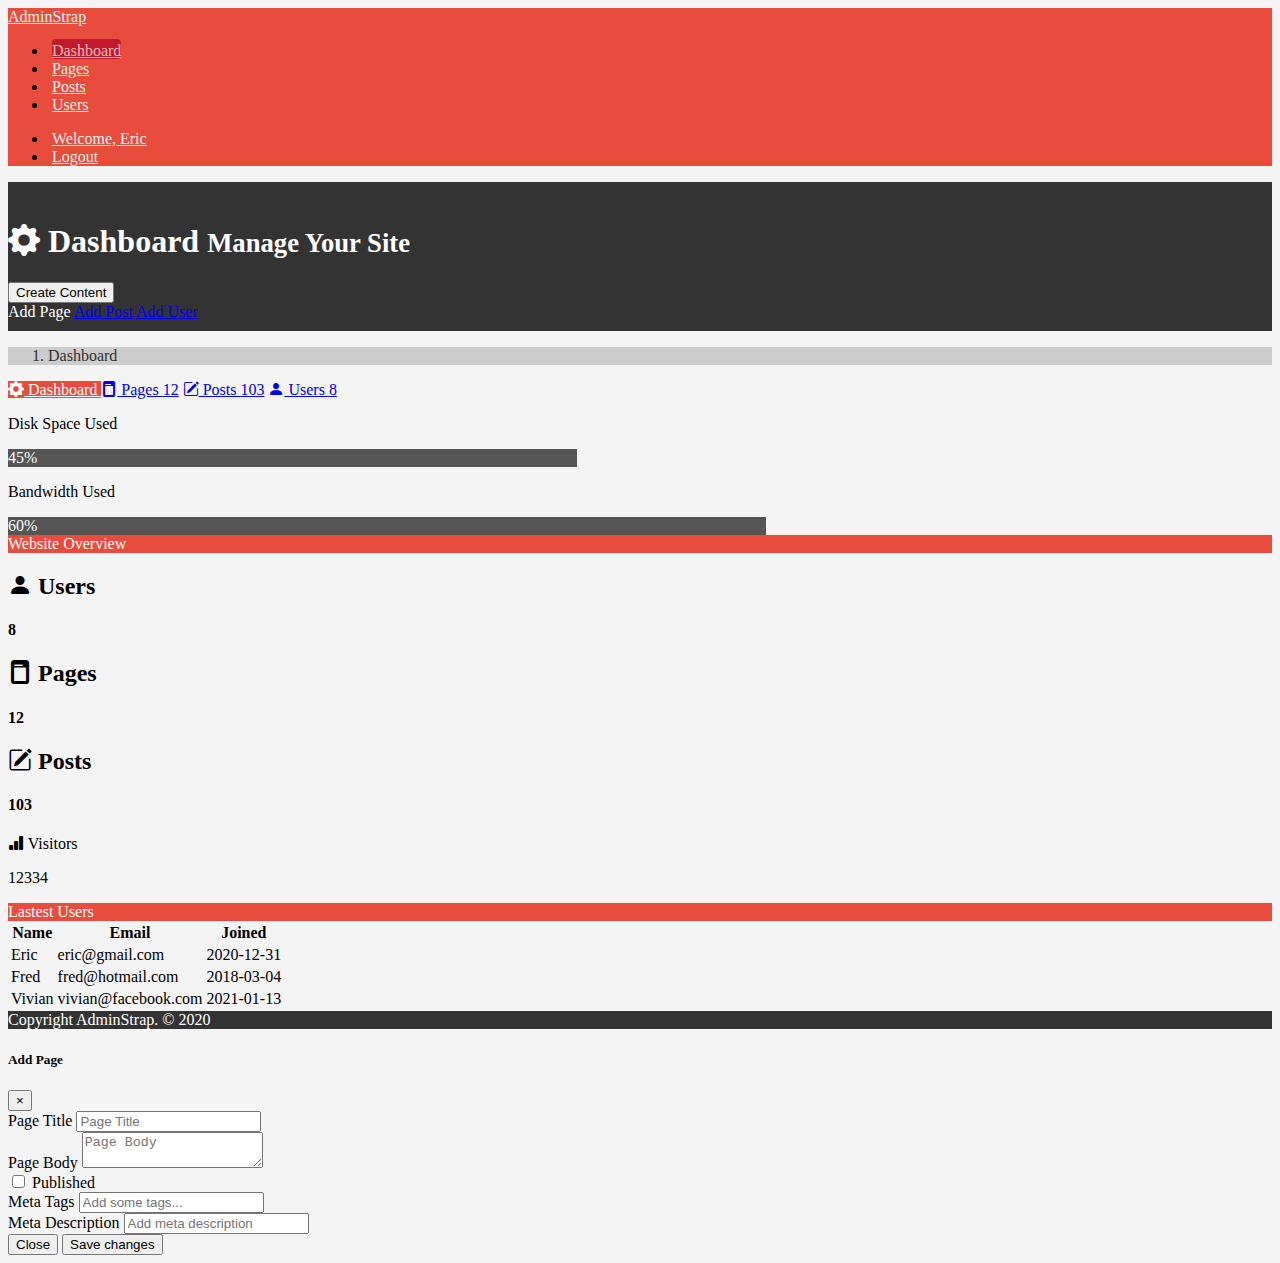
<file: index.html>
<!DOCTYPE html>
<html lang="en">

<head>
  <meta charset="UTF-8">
  <meta name="viewport" content="width=device-width, initial-scale=1.0">
  <link rel="stylesheet" href="https://cdn.jsdelivr.net/npm/bootstrap@4.5.3/dist/css/bootstrap.min.css"
    integrity="sha384-TX8t27EcRE3e/ihU7zmQxVncDAy5uIKz4rEkgIXeMed4M0jlfIDPvg6uqKI2xXr2" crossorigin="anonymous">
  <link rel="stylesheet" href="https://cdn.jsdelivr.net/npm/bootstrap-icons@1.3.0/font/bootstrap-icons.css">
  <link rel="stylesheet" href="css/style.css">
  <script src="https://cdn.ckeditor.com/4.15.1/standard/ckeditor.js"></script>
  <title>Admin | Dashboard</title>
</head>

<body>
  <nav class="navbar navbar-expand navbar-default">
    <a class="navbar-brand" href="#">AdminStrap</a>

    <ul class="navbar-nav mr-auto">
      <li class="nav-item active">
        <a class="nav-link" href="index.html">Dashboard</a>
      </li>
      <li class="nav-item">
        <a class="nav-link" href="pages.html">Pages</a>
      </li>
      <li class="nav-item">
        <a class="nav-link" href="posts.html">Posts</a>
      </li>
      <li class="nav-item">
        <a class="nav-link" href="users.html">Users</a>
      </li>
    </ul>

    <ul class="navbar-nav">
      <li class="nav-item">
        <a class="nav-link" href="#">Welcome, Eric</a>
      </li>
      <li class="nav-item">
        <a class="nav-link" href="login.html">Logout</a>
      </li>
    </ul>
  </nav>

  <header id="header">
    <div class="container">
      <div class="row">
        <div class="col-md-10">
          <h1><i class="bi bi-gear-fill"></i> Dashboard <small class="text-muted">Manage Your Site</small></h1>
        </div>
        <div class="col-md-2">
          <div class="dropdown">
            <button class="btn btn-secondary dropdown-toggle" type="button" id="dropdownMenuButton"
              data-toggle="dropdown">
              Create Content
            </button>
            <div class="dropdown-menu">
              <a class="dropdown-item" type="button" data-toggle="modal" data-target="#addPage">Add Page</a>
              <a class="dropdown-item" href="#">Add Post</a>
              <a class="dropdown-item" href="#">Add User</a>
            </div>
          </div>
        </div>
      </div>
    </div>
  </header>

  <section id="breadcrumb">
    <div class="container">
      <ol class="breadcrumb">
        <li class="breadcrumb-item active">Dashboard</li>
      </ol>
    </div>
  </section>

  <section id="main">
    <div class="container">
      <div class="row">
        <div class="col-md-3">
          <div class="list-group">
            <a href="index.html" class="list-group-item list-group-item-action active main-color-bg">
              <i class="bi bi-gear-fill"></i> Dashboard
            </a>
            <a href="pages.html" class="list-group-item list-group-item-action"><i class="bi bi-file-post-fill"></i>
              Pages <span class="badge badge-pill badge-secondary">12</span></a>
            <a href="posts.html" class="list-group-item list-group-item-action"><i class="bi bi-pencil-square"></i>
              Posts <span class="badge badge-pill badge-secondary">103</span></a>
            <a href="users.html" class="list-group-item list-group-item-action"><i class="bi bi-person-fill"></i>
              Users <span class="badge badge-pill badge-secondary">8</span></a>
          </div>
          <div class="card mt-3">
            <div class="card-body">
              <p class="h5">Disk Space Used</p>
              <div class="progress">
                <div class="progress-bar" role="progressbar" style="width: 45%;">45%</div>
              </div>
              <p class="h5 mt-3">Bandwidth Used</p>
              <div class="progress">
                <div class="progress-bar" role="progressbar" style="width: 60%;">60%</div>
              </div>
            </div>
          </div>
        </div>
        <div class="col-md-9">
          <div class="card">
            <div class="card-header main-color-bg">Website Overview</div>
            <div class="card-body">
              <div class="container">
                <div class="row">
                  <div class="col-md-3">
                    <div class="card">
                      <div class="card-body text-center">
                        <h2 class="h4"><i class="bi bi-person-fill"></i> <span class="align-middle">Users</span>
                        </h2>
                        <h4 class="h5">8</h4>
                      </div>
                    </div>
                  </div>
                  <div class="col-md-3">
                    <div class="card">
                      <div class="card-body text-center">
                        <h2 class="h4 "><i class="bi bi-file-post-fill"></i> <span class="align-middle">Pages</span>
                        </h2>
                        <h4 class="h5">12</h4>
                      </div>
                    </div>
                  </div>
                  <div class="col-md-3">
                    <div class="card">
                      <div class="card-body text-center">
                        <h2 class="h4"><i class="bi bi-pencil-square"></i> <span class="align-middle">Posts</span>
                        </h2>
                        <h4 class="h5 ">103</h4>
                      </div>
                    </div>
                  </div>
                  <div class="col-md-3">
                    <div class="card">
                      <div class="card-body text-center">
                        <p class="h4"><i class="bi bi-bar-chart-fill"></i> <span class="align-middle">Visitors</span>
                        </p>
                        <p class="h5 ">12334</p>
                      </div>
                    </div>
                  </div>
                </div>
              </div>
            </div>
          </div>
          <div class="card mt-3">
            <div class="card-header main-color-bg">
              Lastest Users
            </div>
            <div class="card-body">
              <table class="table table-striped table-hover">
                <tr>
                  <th>Name</th>
                  <th>Email</th>
                  <th>Joined</th>
                </tr>
                <tr>
                  <td>Eric</td>
                  <td>eric@gmail.com</td>
                  <td>2020-12-31</td>
                </tr>
                <tr>
                  <td>Fred</td>
                  <td>fred@hotmail.com</td>
                  <td>2018-03-04</td>
                </tr>
                <tr>
                  <td>Vivian</td>
                  <td>vivian@facebook.com</td>
                  <td>2021-01-13</td>
                </tr>
              </table>
            </div>
          </div>
        </div>
      </div>
    </div>
  </section>

  <footer id="footer" class="d-flex justify-content-center py-3 mt-3">
    <div>Copyright AdminStrap. &copy; 2020</div>
  </footer>
  <!-- Modals -->
  <!-- Add page -->
  <div class="modal" id="addPage" tabindex="-1">
    <div class="modal-dialog">
      <div class="modal-content">
        <form>
          <div class="modal-header">
            <h5 class="modal-title">Add Page</h5>
            <button type="button" class="close" data-dismiss="modal" aria-label="Close">
              <span aria-hidden="true">&times;</span>
            </button>
          </div>
          <div class="modal-body">
            <div class="form-group">
              <label>Page Title</label>
              <input type="text" class="form-control" placeholder="Page Title">
            </div>
            <div class="form-group">
              <label>Page Body</label>
              <textarea name="editor1" class="form-control" placeholder="Page Body"></textarea>
            </div>
            <div class="form-group">
              <label>
                <input type="checkbox"> Published
              </label>
            </div>
            <div class="form-group">
              <label>Meta Tags</label>
              <input type="text" class="form-control" placeholder="Add some tags...">
            </div>
            <div class="form-group">
              <label>Meta Description</label>
              <input type="text" class="form-control" placeholder="Add meta description">
            </div>
          </div>
          <div class="modal-footer">
            <button type="button" class="btn btn-secondary" data-dismiss="modal">Close</button>
            <button type="button" class="btn btn-primary">Save changes</button>
          </div>
        </form>
      </div>
    </div>
  </div>

  <script src="https://code.jquery.com/jquery-3.5.1.slim.min.js"
    integrity="sha384-DfXdz2htPH0lsSSs5nCTpuj/zy4C+OGpamoFVy38MVBnE+IbbVYUew+OrCXaRkfj"
    crossorigin="anonymous"></script>
  <script src="https://cdn.jsdelivr.net/npm/bootstrap@4.5.3/dist/js/bootstrap.bundle.min.js"
    integrity="sha384-ho+j7jyWK8fNQe+A12Hb8AhRq26LrZ/JpcUGGOn+Y7RsweNrtN/tE3MoK7ZeZDyx"
    crossorigin="anonymous"></script>
  <script src="js/script.js"></script>
</body>

</html>
</file>
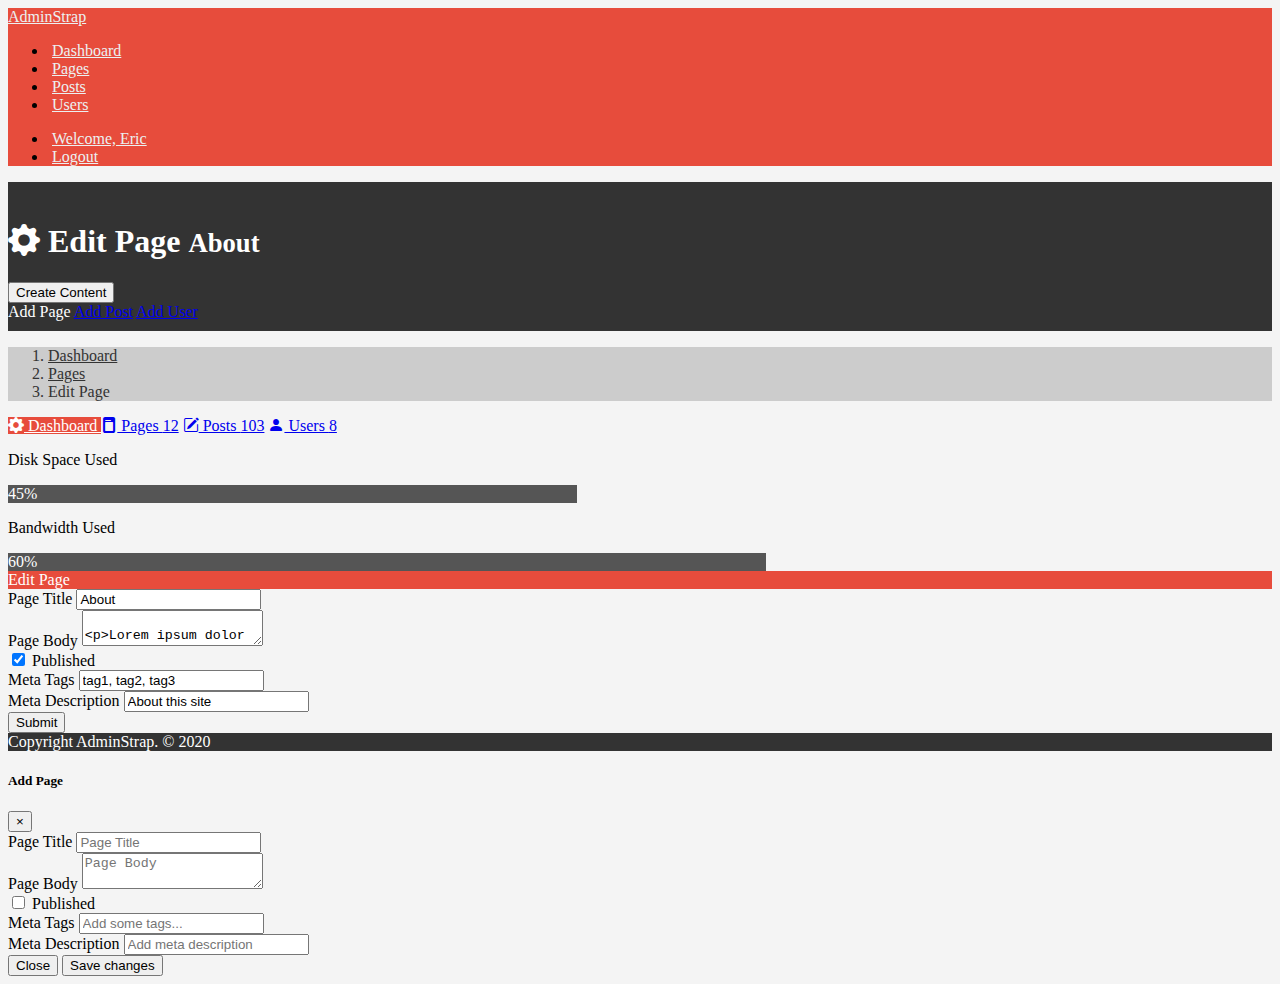
<file: edit.html>
<!DOCTYPE html>
<html lang="en">

<head>
  <meta charset="UTF-8">
  <meta name="viewport" content="width=device-width, initial-scale=1.0">
  <link rel="stylesheet" href="https://cdn.jsdelivr.net/npm/bootstrap@4.5.3/dist/css/bootstrap.min.css"
    integrity="sha384-TX8t27EcRE3e/ihU7zmQxVncDAy5uIKz4rEkgIXeMed4M0jlfIDPvg6uqKI2xXr2" crossorigin="anonymous">
  <link rel="stylesheet" href="https://cdn.jsdelivr.net/npm/bootstrap-icons@1.3.0/font/bootstrap-icons.css">
  <link rel="stylesheet" href="css/style.css">
  <script src="https://cdn.ckeditor.com/4.15.1/standard/ckeditor.js"></script>
  <title>Admin | Edit Page</title>
</head>

<body>
  <nav class="navbar navbar-expand navbar-default">
    <a class="navbar-brand" href="#">AdminStrap</a>

    <ul class="navbar-nav mr-auto">
      <li class="nav-item">
        <a class="nav-link" href="index.html">Dashboard</a>
      </li>
      <li class="nav-item">
        <a class="nav-link" href="pages.html">Pages</a>
      </li>
      <li class="nav-item">
        <a class="nav-link" href="posts.html">Posts</a>
      </li>
      <li class="nav-item">
        <a class="nav-link" href="users.html">Users</a>
      </li>
    </ul>

    <ul class="navbar-nav">
      <li class="nav-item">
        <a class="nav-link" href="#">Welcome, Eric</a>
      </li>
      <li class="nav-item">
        <a class="nav-link" href="login.html">Logout</a>
      </li>
    </ul>
  </nav>

  <header id="header">
    <div class="container">
      <div class="row">
        <div class="col-md-10">
          <h1><i class="bi bi-gear-fill"></i> Edit Page <small class="text-muted">About</small></h1>
        </div>
        <div class="col-md-2">
          <div class="dropdown">
            <button class="btn btn-secondary dropdown-toggle" type="button" id="dropdownMenuButton"
              data-toggle="dropdown">
              Create Content
            </button>
            <div class="dropdown-menu">
              <a class="dropdown-item" type="button" data-toggle="modal" data-target="#addPage">Add Page</a>
              <a class="dropdown-item" href="#">Add Post</a>
              <a class="dropdown-item" href="#">Add User</a>
            </div>
          </div>
        </div>
      </div>
    </div>
  </header>

  <section id="breadcrumb">
    <div class="container">
      <ol class="breadcrumb">
        <li class="breadcrumb-item"><a href="index.html">Dashboard</a></li>
        <li class="breadcrumb-item"><a href="pages.html">Pages</a></li>
        <li class="breadcrumb-item active">Edit Page</li>
      </ol>
    </div>
  </section>

  <section id="main">
    <div class="container">
      <div class="row">
        <div class="col-md-3">
          <div class="list-group">
            <a href="index.html" class="list-group-item list-group-item-action active main-color-bg">
              <i class="bi bi-gear-fill"></i> Dashboard
            </a>
            <a href="pages.html" class="list-group-item list-group-item-action"><i class="bi bi-file-post-fill"></i>
              Pages <span class="badge badge-pill badge-secondary">12</span></a>
            <a href="posts.html" class="list-group-item list-group-item-action"><i class="bi bi-pencil-square"></i>
              Posts <span class="badge badge-pill badge-secondary">103</span></a>
            <a href="users.html" class="list-group-item list-group-item-action"><i class="bi bi-person-fill"></i>
              Users <span class="badge badge-pill badge-secondary">8</span></a>
          </div>
          <div class="card mt-3">
            <div class="card-body">
              <p class="h5">Disk Space Used</p>
              <div class="progress">
                <div class="progress-bar" role="progressbar" style="width: 45%;">45%</div>
              </div>
              <p class="h5 mt-3">Bandwidth Used</p>
              <div class="progress">
                <div class="progress-bar" role="progressbar" style="width: 60%;">60%</div>
              </div>
            </div>
          </div>
        </div>
        <div class="col-md-9">
          <div class="card">
            <div class="card-header main-color-bg">Edit Page</div>
            <div class="card-body">
              <form>
                <div class="form-group">
                  <label>Page Title</label>
                  <input type="text" class="form-control" placeholder="Page Title" value="About">
                </div>
                <div class="form-group">
                  <label>Page Body</label>
                  <textarea name="editor1" class="form-control" placeholder="Page Body">
                    <p>Lorem ipsum dolor sit amet consectetur adipisicing elit. Voluptatibus officia, culpa assumenda sapiente dolor quia a et nam cupiditate dolores sed consequuntur, vel illum nemo totam sunt reiciendis incidunt! Nisi minus vel odio culpa quidem aspernatur corporis distinctio necessitatibus, architecto ex saepe omnis odit esse eos recusandae et illo tempore!</p>
                    <p>Lorem ipsum dolor sit amet consectetur adipisicing elit. Distinctio atque amet itaque impedit minima soluta eius natus qui odit corporis.</p>
                  </textarea>
                </div>
                <div class="form-group">
                  <label>
                    <input type="checkbox" checked> Published
                  </label>
                </div>
                <div class="form-group">
                  <label>Meta Tags</label>
                  <input type="text" class="form-control" placeholder="Add some tags..." value="tag1, tag2, tag3">
                </div>
                <div class="form-group">
                  <label>Meta Description</label>
                  <input type="text" class="form-control" placeholder="Add meta description" value="About this site">
                </div>
                <input type="submit" class="btn btn-primary" value="Submit">
              </form>
            </div>
          </div>
        </div>
      </div>
    </div>
  </section>

  <footer id="footer" class="d-flex justify-content-center py-3 mt-3">
    <div>Copyright AdminStrap. &copy; 2020</div>
  </footer>
  <!-- Modals -->
  <!-- Add page -->
  <div class="modal" id="addPage" tabindex="-1">
    <div class="modal-dialog">
      <div class="modal-content">
        <form>
          <div class="modal-header">
            <h5 class="modal-title">Add Page</h5>
            <button type="button" class="close" data-dismiss="modal" aria-label="Close">
              <span aria-hidden="true">&times;</span>
            </button>
          </div>
          <div class="modal-body">
            <div class="form-group">
              <label>Page Title</label>
              <input type="text" class="form-control" placeholder="Page Title">
            </div>
            <div class="form-group">
              <label>Page Body</label>
              <textarea name="editor1" class="form-control" placeholder="Page Body"></textarea>
            </div>
            <div class="form-group">
              <label>
                <input type="checkbox"> Published
              </label>
            </div>
            <div class="form-group">
              <label>Meta Tags</label>
              <input type="text" class="form-control" placeholder="Add some tags...">
            </div>
            <div class="form-group">
              <label>Meta Description</label>
              <input type="text" class="form-control" placeholder="Add meta description">
            </div>
          </div>
          <div class="modal-footer">
            <button type="button" class="btn btn-secondary" data-dismiss="modal">Close</button>
            <button type="button" class="btn btn-primary">Save changes</button>
          </div>
        </form>
      </div>
    </div>
  </div>

  <script src="https://code.jquery.com/jquery-3.5.1.slim.min.js"
    integrity="sha384-DfXdz2htPH0lsSSs5nCTpuj/zy4C+OGpamoFVy38MVBnE+IbbVYUew+OrCXaRkfj"
    crossorigin="anonymous"></script>
  <script src="https://cdn.jsdelivr.net/npm/bootstrap@4.5.3/dist/js/bootstrap.bundle.min.js"
    integrity="sha384-ho+j7jyWK8fNQe+A12Hb8AhRq26LrZ/JpcUGGOn+Y7RsweNrtN/tE3MoK7ZeZDyx"
    crossorigin="anonymous"></script>
  <script src="js/script.js"></script>
</body>

</html>
</file>
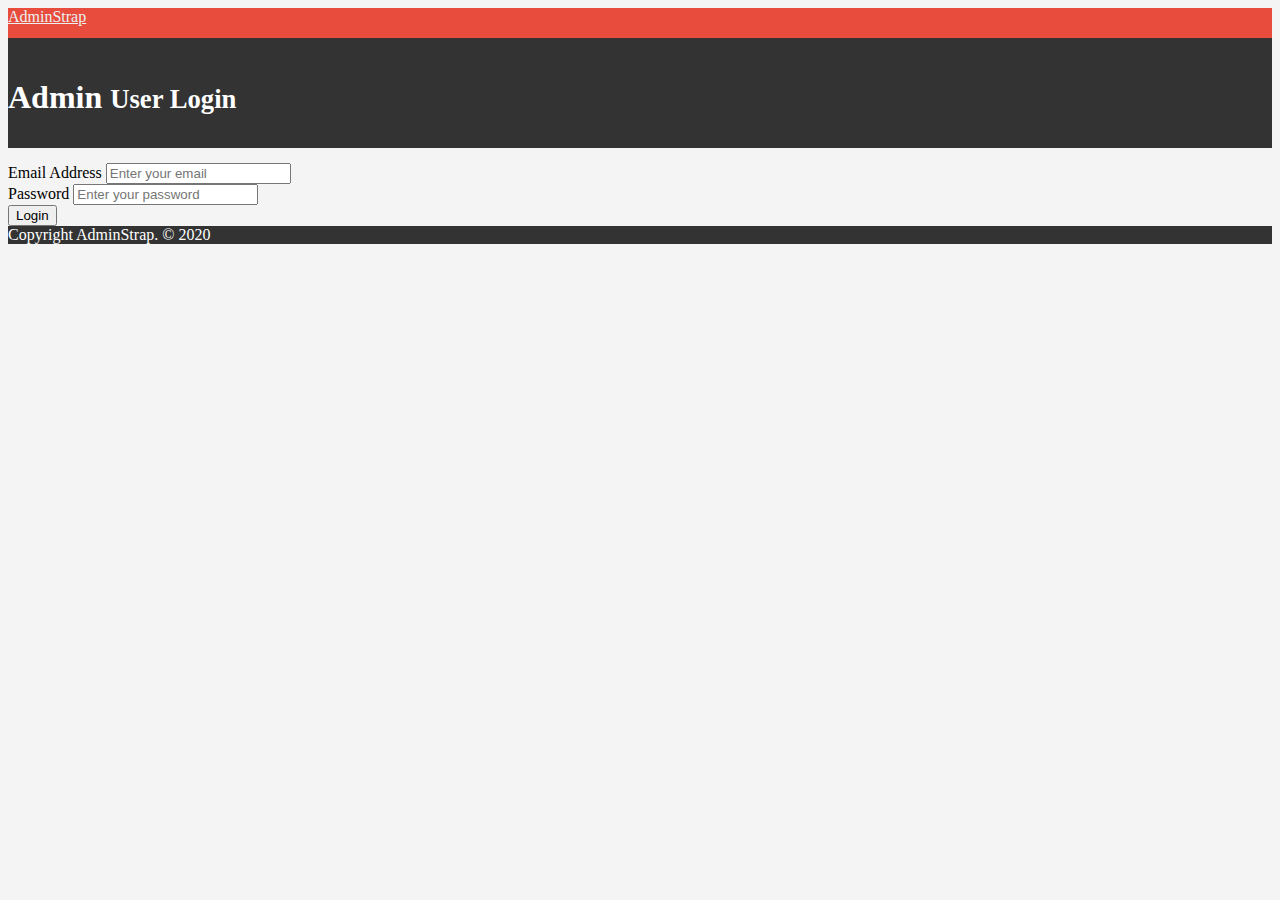
<file: login.html>
<!DOCTYPE html>
<html lang="en">

<head>
  <meta charset="UTF-8">
  <meta name="viewport" content="width=device-width, initial-scale=1.0">
  <link rel="stylesheet" href="https://cdn.jsdelivr.net/npm/bootstrap@4.5.3/dist/css/bootstrap.min.css"
    integrity="sha384-TX8t27EcRE3e/ihU7zmQxVncDAy5uIKz4rEkgIXeMed4M0jlfIDPvg6uqKI2xXr2" crossorigin="anonymous">
  <link rel="stylesheet" href="https://cdn.jsdelivr.net/npm/bootstrap-icons@1.3.0/font/bootstrap-icons.css">
  <link rel="stylesheet" href="css/style.css">
  <script src="https://cdn.ckeditor.com/4.15.1/standard/ckeditor.js"></script>
  <title>Admin | Login</title>
</head>

<body>
  <nav class="navbar navbar-expand navbar-default">
    <a class="navbar-brand" href="#">AdminStrap</a>
  </nav>

  <header id="header">
    <div class="container">
      <div class="row">
        <div class="col-md-12">
          <h1 class="text-center">Admin <small class="text-muted">User Login</small></h1>
        </div>
      </div>
    </div>
  </header>

  <section id="main" class="my-5">
    <div class="container">
      <div class="row">
        <div class="col-md-4 offset-4 ">
          <div class="card">
            <div class="card-body">
              <form id="login" action="index.html">
                <div class="form-group">
                  <label>Email Address</label>
                  <input type="text" class="form-control" placeholder="Enter your email">
                </div>
                <div class="form-group">
                  <label>Password</label>
                  <input type="password" class="form-control" placeholder="Enter your password">
                </div>
                <button type="submit" class="btn btn-primary btn-block">Login</button>
              </form>
            </div>
          </div>
        </div>
      </div>
    </div>
  </section>

  <footer id="footer" class="d-flex justify-content-center py-3 mt-3">
    <div>Copyright AdminStrap. &copy; 2020</div>
  </footer>

  <script src="https://code.jquery.com/jquery-3.5.1.slim.min.js"
    integrity="sha384-DfXdz2htPH0lsSSs5nCTpuj/zy4C+OGpamoFVy38MVBnE+IbbVYUew+OrCXaRkfj"
    crossorigin="anonymous"></script>
  <script src="https://cdn.jsdelivr.net/npm/bootstrap@4.5.3/dist/js/bootstrap.bundle.min.js"
    integrity="sha384-ho+j7jyWK8fNQe+A12Hb8AhRq26LrZ/JpcUGGOn+Y7RsweNrtN/tE3MoK7ZeZDyx"
    crossorigin="anonymous"></script>
  <script src="js/script.js"></script>
</body>

</html>
</file>
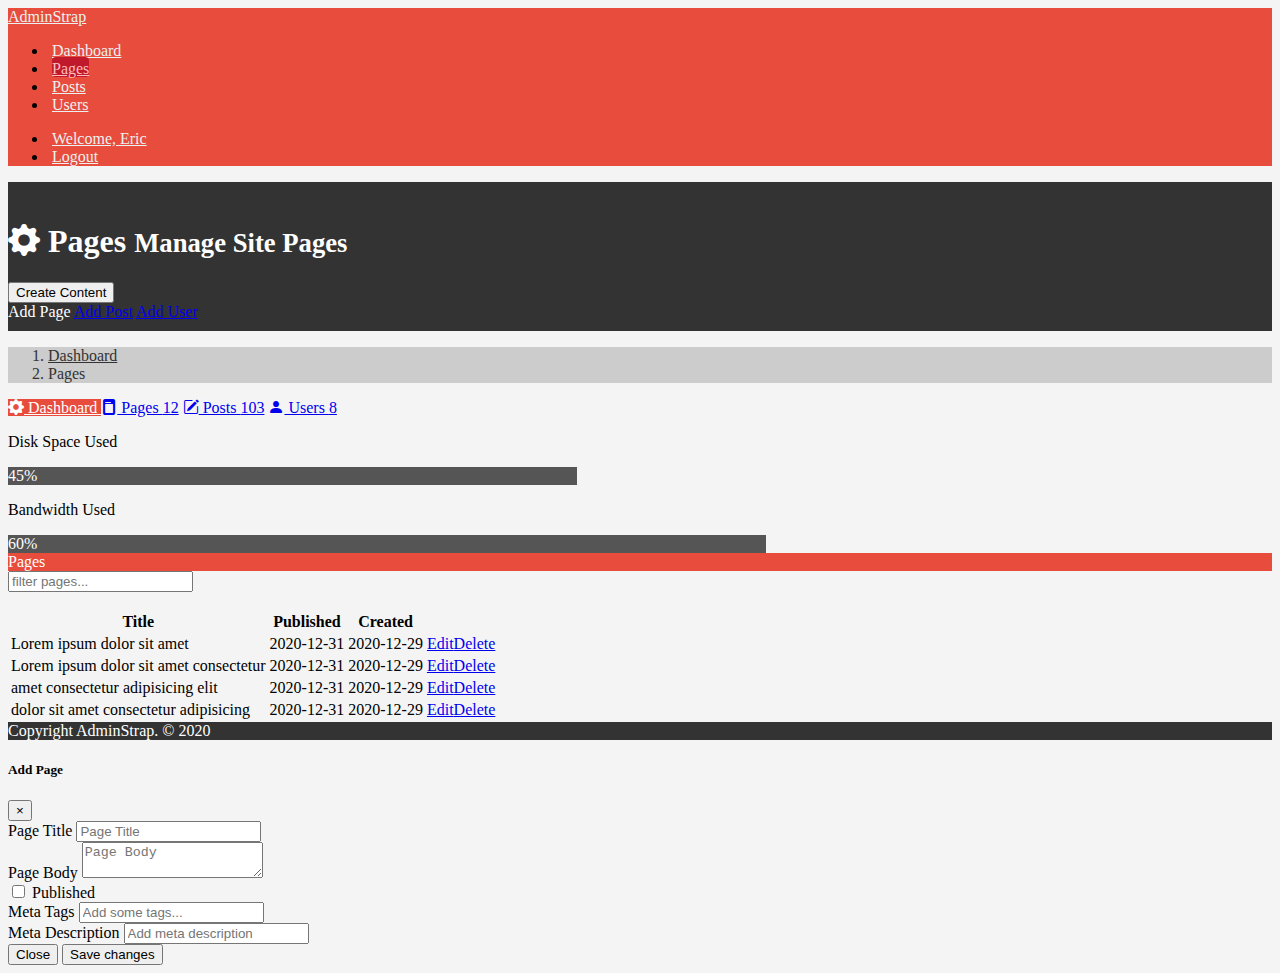
<file: pages.html>
<!DOCTYPE html>
<html lang="en">

<head>
  <meta charset="UTF-8">
  <meta name="viewport" content="width=device-width, initial-scale=1.0">
  <link rel="stylesheet" href="https://cdn.jsdelivr.net/npm/bootstrap@4.5.3/dist/css/bootstrap.min.css"
    integrity="sha384-TX8t27EcRE3e/ihU7zmQxVncDAy5uIKz4rEkgIXeMed4M0jlfIDPvg6uqKI2xXr2" crossorigin="anonymous">
  <link rel="stylesheet" href="https://cdn.jsdelivr.net/npm/bootstrap-icons@1.3.0/font/bootstrap-icons.css">
  <link rel="stylesheet" href="css/style.css">
  <script src="https://cdn.ckeditor.com/4.15.1/standard/ckeditor.js"></script>
  <title>Admin | Pages</title>
</head>

<body>
  <nav class="navbar navbar-expand navbar-default">
    <a class="navbar-brand" href="#">AdminStrap</a>

    <ul class="navbar-nav mr-auto">
      <li class="nav-item">
        <a class="nav-link" href="index.html">Dashboard</a>
      </li>
      <li class="nav-item active">
        <a class="nav-link" href="pages.html">Pages</a>
      </li>
      <li class="nav-item">
        <a class="nav-link" href="posts.html">Posts</a>
      </li>
      <li class="nav-item">
        <a class="nav-link" href="users.html">Users</a>
      </li>
    </ul>

    <ul class="navbar-nav">
      <li class="nav-item">
        <a class="nav-link" href="#">Welcome, Eric</a>
      </li>
      <li class="nav-item">
        <a class="nav-link" href="login.html">Logout</a>
      </li>
    </ul>
  </nav>

  <header id="header">
    <div class="container">
      <div class="row">
        <div class="col-md-10">
          <h1><i class="bi bi-gear-fill"></i> Pages <small class="text-muted">Manage Site Pages</small></h1>
        </div>
        <div class="col-md-2">
          <div class="dropdown">
            <button class="btn btn-secondary dropdown-toggle" type="button" id="dropdownMenuButton"
              data-toggle="dropdown">
              Create Content
            </button>
            <div class="dropdown-menu">
              <a class="dropdown-item" type="button" data-toggle="modal" data-target="#addPage">Add Page</a>
              <a class="dropdown-item" href="#">Add Post</a>
              <a class="dropdown-item" href="#">Add User</a>
            </div>
          </div>
        </div>
      </div>
    </div>
  </header>

  <section id="breadcrumb">
    <div class="container">
      <ol class="breadcrumb">
        <li class="breadcrumb-item"><a href="index.html">Dashboard</a></li>
        <li class="breadcrumb-item active">Pages</li>
      </ol>
    </div>
  </section>

  <section id="main">
    <div class="container">
      <div class="row">
        <div class="col-md-3">
          <div class="list-group">
            <a href="index.html" class="list-group-item list-group-item-action active main-color-bg">
              <i class="bi bi-gear-fill"></i> Dashboard
            </a>
            <a href="pages.html" class="list-group-item list-group-item-action"><i class="bi bi-file-post-fill"></i>
              Pages <span class="badge badge-pill badge-secondary">12</span></a>
            <a href="posts.html" class="list-group-item list-group-item-action"><i class="bi bi-pencil-square"></i>
              Posts <span class="badge badge-pill badge-secondary">103</span></a>
            <a href="users.html" class="list-group-item list-group-item-action"><i class="bi bi-person-fill"></i>
              Users <span class="badge badge-pill badge-secondary">8</span></a>
          </div>
          <div class="card mt-3">
            <div class="card-body">
              <p class="h5">Disk Space Used</p>
              <div class="progress">
                <div class="progress-bar" role="progressbar" style="width: 45%;">45%</div>
              </div>
              <p class="h5 mt-3">Bandwidth Used</p>
              <div class="progress">
                <div class="progress-bar" role="progressbar" style="width: 60%;">60%</div>
              </div>
            </div>
          </div>
        </div>
        <div class="col-md-9">
          <div class="card">
            <div class="card-header main-color-bg">Pages</div>
            <div class="card-body">
              <div class="container">
                <div class="row">

                  <input type="text" class="form-control" placeholder="filter pages...">

                </div>
                <br />
                <div class="row">
                  <table class="table table-striped table-hover">
                    <tr>
                      <th>Title</th>
                      <th>Published</th>
                      <th>Created</th>
                      <th></th>
                    </tr>
                    <tr>
                      <td>Lorem ipsum dolor sit amet</td>
                      <td>2020-12-31</td>
                      <td>2020-12-29</td>
                      <td><a class="btn btn-primary" href="edit.html">Edit</a><a class="btn btn-danger"
                          href="#">Delete</a></td>
                    </tr>
                    <tr>
                      <td>Lorem ipsum dolor sit amet consectetur</td>
                      <td>2020-12-31</td>
                      <td>2020-12-29</td>
                      <td><a class="btn btn-primary" href="edit.html">Edit</a><a class="btn btn-danger"
                          href="#">Delete</a></td>
                    </tr>
                    <tr>
                      <td>amet consectetur adipisicing elit</td>
                      <td>2020-12-31</td>
                      <td>2020-12-29</td>
                      <td><a class="btn btn-primary" href="edit.html">Edit</a><a class="btn btn-danger"
                          href="#">Delete</a></td>
                    </tr>
                    <tr>
                      <td>dolor sit amet consectetur adipisicing</td>
                      <td>2020-12-31</td>
                      <td>2020-12-29</td>
                      <td><a class="btn btn-primary" href="edit.html">Edit</a><a class="btn btn-danger"
                          href="#">Delete</a></td>
                    </tr>
                  </table>
                </div>
              </div>

            </div>
          </div>
        </div>
      </div>
    </div>
  </section>

  <footer id="footer" class="d-flex justify-content-center py-3 mt-3">
    <div>Copyright AdminStrap. &copy; 2020</div>
  </footer>
  <!-- Modals -->
  <!-- Add page -->
  <div class="modal" id="addPage" tabindex="-1">
    <div class="modal-dialog">
      <div class="modal-content">
        <form>
          <div class="modal-header">
            <h5 class="modal-title">Add Page</h5>
            <button type="button" class="close" data-dismiss="modal" aria-label="Close">
              <span aria-hidden="true">&times;</span>
            </button>
          </div>
          <div class="modal-body">
            <div class="form-group">
              <label>Page Title</label>
              <input type="text" class="form-control" placeholder="Page Title">
            </div>
            <div class="form-group">
              <label>Page Body</label>
              <textarea name="editor1" class="form-control" placeholder="Page Body"></textarea>
            </div>
            <div class="form-group">
              <label>
                <input type="checkbox"> Published
              </label>
            </div>
            <div class="form-group">
              <label>Meta Tags</label>
              <input type="text" class="form-control" placeholder="Add some tags...">
            </div>
            <div class="form-group">
              <label>Meta Description</label>
              <input type="text" class="form-control" placeholder="Add meta description">
            </div>
          </div>
          <div class="modal-footer">
            <button type="button" class="btn btn-secondary" data-dismiss="modal">Close</button>
            <button type="button" class="btn btn-primary">Save changes</button>
          </div>
        </form>
      </div>
    </div>
  </div>

  <script src="https://code.jquery.com/jquery-3.5.1.slim.min.js"
    integrity="sha384-DfXdz2htPH0lsSSs5nCTpuj/zy4C+OGpamoFVy38MVBnE+IbbVYUew+OrCXaRkfj"
    crossorigin="anonymous"></script>
  <script src="https://cdn.jsdelivr.net/npm/bootstrap@4.5.3/dist/js/bootstrap.bundle.min.js"
    integrity="sha384-ho+j7jyWK8fNQe+A12Hb8AhRq26LrZ/JpcUGGOn+Y7RsweNrtN/tE3MoK7ZeZDyx"
    crossorigin="anonymous"></script>
  <script src="js/script.js"></script>
</body>

</html>
</file>
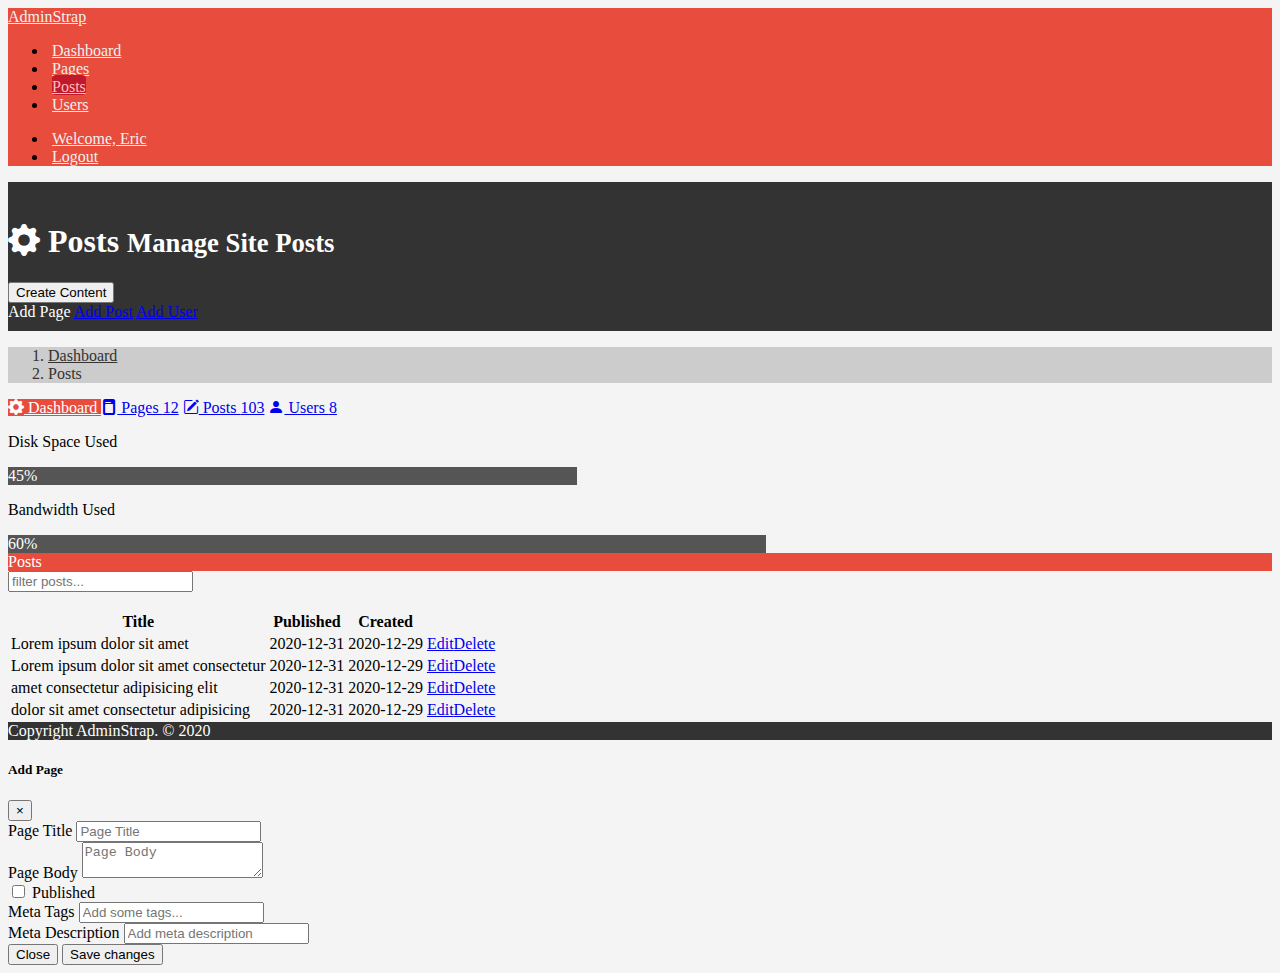
<file: posts.html>
<!DOCTYPE html>
<html lang="en">

<head>
  <meta charset="UTF-8">
  <meta name="viewport" content="width=device-width, initial-scale=1.0">
  <link rel="stylesheet" href="https://cdn.jsdelivr.net/npm/bootstrap@4.5.3/dist/css/bootstrap.min.css"
    integrity="sha384-TX8t27EcRE3e/ihU7zmQxVncDAy5uIKz4rEkgIXeMed4M0jlfIDPvg6uqKI2xXr2" crossorigin="anonymous">
  <link rel="stylesheet" href="https://cdn.jsdelivr.net/npm/bootstrap-icons@1.3.0/font/bootstrap-icons.css">
  <link rel="stylesheet" href="css/style.css">
  <script src="https://cdn.ckeditor.com/4.15.1/standard/ckeditor.js"></script>
  <title>Admin | Posts</title>
</head>

<body>
  <nav class="navbar navbar-expand navbar-default">
    <a class="navbar-brand" href="#">AdminStrap</a>

    <ul class="navbar-nav mr-auto">
      <li class="nav-item">
        <a class="nav-link" href="index.html">Dashboard</a>
      </li>
      <li class="nav-item">
        <a class="nav-link" href="pages.html">Pages</a>
      </li>
      <li class="nav-item active">
        <a class="nav-link" href="posts.html">Posts</a>
      </li>
      <li class="nav-item">
        <a class="nav-link" href="users.html">Users</a>
      </li>
    </ul>

    <ul class="navbar-nav">
      <li class="nav-item">
        <a class="nav-link" href="#">Welcome, Eric</a>
      </li>
      <li class="nav-item">
        <a class="nav-link" href="login.html">Logout</a>
      </li>
    </ul>
  </nav>

  <header id="header">
    <div class="container">
      <div class="row">
        <div class="col-md-10">
          <h1><i class="bi bi-gear-fill"></i> Posts <small class="text-muted">Manage Site Posts</small></h1>
        </div>
        <div class="col-md-2">
          <div class="dropdown">
            <button class="btn btn-secondary dropdown-toggle" type="button" id="dropdownMenuButton"
              data-toggle="dropdown">
              Create Content
            </button>
            <div class="dropdown-menu">
              <a class="dropdown-item" type="button" data-toggle="modal" data-target="#addPage">Add Page</a>
              <a class="dropdown-item" href="#">Add Post</a>
              <a class="dropdown-item" href="#">Add User</a>
            </div>
          </div>
        </div>
      </div>
    </div>
  </header>

  <section id="breadcrumb">
    <div class="container">
      <ol class="breadcrumb">
        <li class="breadcrumb-item"><a href="index.html">Dashboard</a></li>
        <li class="breadcrumb-item active">Posts</li>
      </ol>
    </div>
  </section>

  <section id="main">
    <div class="container">
      <div class="row">
        <div class="col-md-3">
          <div class="list-group">
            <a href="index.html" class="list-group-item list-group-item-action active main-color-bg">
              <i class="bi bi-gear-fill"></i> Dashboard
            </a>
            <a href="pages.html" class="list-group-item list-group-item-action"><i class="bi bi-file-post-fill"></i>
              Pages <span class="badge badge-pill badge-secondary">12</span></a>
            <a href="posts.html" class="list-group-item list-group-item-action"><i class="bi bi-pencil-square"></i>
              Posts <span class="badge badge-pill badge-secondary">103</span></a>
            <a href="users.html" class="list-group-item list-group-item-action"><i class="bi bi-person-fill"></i>
              Users <span class="badge badge-pill badge-secondary">8</span></a>
          </div>
          <div class="card mt-3">
            <div class="card-body">
              <p class="h5">Disk Space Used</p>
              <div class="progress">
                <div class="progress-bar" role="progressbar" style="width: 45%;">45%</div>
              </div>
              <p class="h5 mt-3">Bandwidth Used</p>
              <div class="progress">
                <div class="progress-bar" role="progressbar" style="width: 60%;">60%</div>
              </div>
            </div>
          </div>
        </div>
        <div class="col-md-9">
          <div class="card">
            <div class="card-header main-color-bg">Posts</div>
            <div class="card-body">
              <div class="container">
                <div class="row">
                  <input type="text" class="form-control" placeholder="filter posts...">
                </div>
                <br />
                <div class="row">
                  <table class="table table-striped table-hover">
                    <tr>
                      <th>Title</th>
                      <th>Published</th>
                      <th>Created</th>
                      <th></th>
                    </tr>
                    <tr>
                      <td>Lorem ipsum dolor sit amet</td>
                      <td>2020-12-31</td>
                      <td>2020-12-29</td>
                      <td><a class="btn btn-primary" href="edit.html">Edit</a><a class="btn btn-danger"
                          href="#">Delete</a></td>
                    </tr>
                    <tr>
                      <td>Lorem ipsum dolor sit amet consectetur</td>
                      <td>2020-12-31</td>
                      <td>2020-12-29</td>
                      <td><a class="btn btn-primary" href="edit.html">Edit</a><a class="btn btn-danger"
                          href="#">Delete</a></td>
                    </tr>
                    <tr>
                      <td>amet consectetur adipisicing elit</td>
                      <td>2020-12-31</td>
                      <td>2020-12-29</td>
                      <td><a class="btn btn-primary" href="edit.html">Edit</a><a class="btn btn-danger"
                          href="#">Delete</a></td>
                    </tr>
                    <tr>
                      <td>dolor sit amet consectetur adipisicing</td>
                      <td>2020-12-31</td>
                      <td>2020-12-29</td>
                      <td><a class="btn btn-primary" href="edit.html">Edit</a><a class="btn btn-danger"
                          href="#">Delete</a></td>
                    </tr>
                  </table>
                </div>
              </div>

            </div>
          </div>
        </div>
      </div>
    </div>
  </section>

  <footer id="footer" class="d-flex justify-content-center py-3 mt-3">
    <div>Copyright AdminStrap. &copy; 2020</div>
  </footer>
  <!-- Modals -->
  <!-- Add page -->
  <div class="modal" id="addPage" tabindex="-1">
    <div class="modal-dialog">
      <div class="modal-content">
        <form>
          <div class="modal-header">
            <h5 class="modal-title">Add Page</h5>
            <button type="button" class="close" data-dismiss="modal" aria-label="Close">
              <span aria-hidden="true">&times;</span>
            </button>
          </div>
          <div class="modal-body">
            <div class="form-group">
              <label>Page Title</label>
              <input type="text" class="form-control" placeholder="Page Title">
            </div>
            <div class="form-group">
              <label>Page Body</label>
              <textarea name="editor1" class="form-control" placeholder="Page Body"></textarea>
            </div>
            <div class="form-group">
              <label>
                <input type="checkbox"> Published
              </label>
            </div>
            <div class="form-group">
              <label>Meta Tags</label>
              <input type="text" class="form-control" placeholder="Add some tags...">
            </div>
            <div class="form-group">
              <label>Meta Description</label>
              <input type="text" class="form-control" placeholder="Add meta description">
            </div>
          </div>
          <div class="modal-footer">
            <button type="button" class="btn btn-secondary" data-dismiss="modal">Close</button>
            <button type="button" class="btn btn-primary">Save changes</button>
          </div>
        </form>
      </div>
    </div>
  </div>

  <script src="https://code.jquery.com/jquery-3.5.1.slim.min.js"
    integrity="sha384-DfXdz2htPH0lsSSs5nCTpuj/zy4C+OGpamoFVy38MVBnE+IbbVYUew+OrCXaRkfj"
    crossorigin="anonymous"></script>
  <script src="https://cdn.jsdelivr.net/npm/bootstrap@4.5.3/dist/js/bootstrap.bundle.min.js"
    integrity="sha384-ho+j7jyWK8fNQe+A12Hb8AhRq26LrZ/JpcUGGOn+Y7RsweNrtN/tE3MoK7ZeZDyx"
    crossorigin="anonymous"></script>
  <script src="js/script.js"></script>
</body>

</html>
</file>
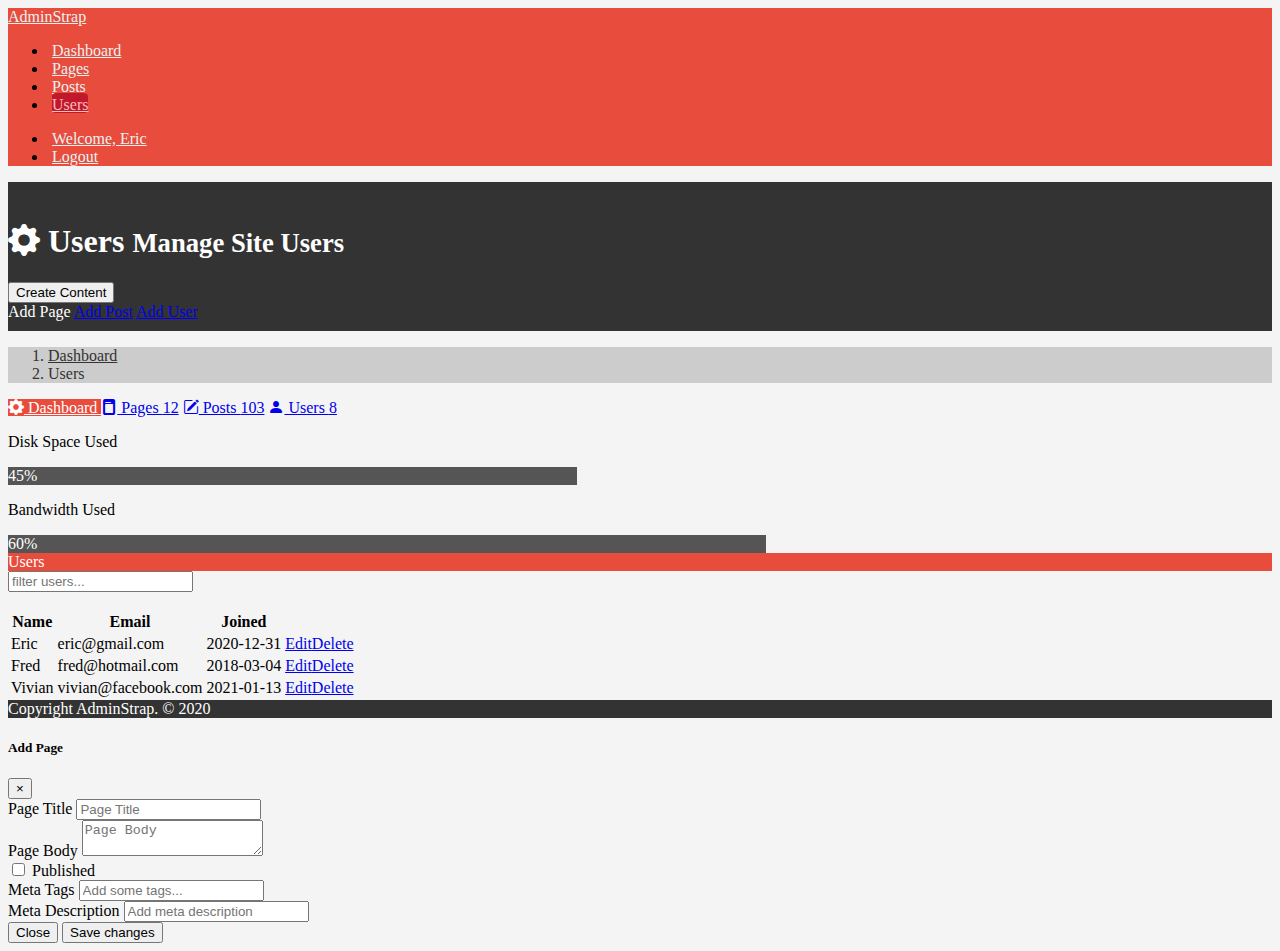
<file: users.html>
<!DOCTYPE html>
<html lang="en">

<head>
  <meta charset="UTF-8">
  <meta name="viewport" content="width=device-width, initial-scale=1.0">
  <link rel="stylesheet" href="https://cdn.jsdelivr.net/npm/bootstrap@4.5.3/dist/css/bootstrap.min.css"
    integrity="sha384-TX8t27EcRE3e/ihU7zmQxVncDAy5uIKz4rEkgIXeMed4M0jlfIDPvg6uqKI2xXr2" crossorigin="anonymous">
  <link rel="stylesheet" href="https://cdn.jsdelivr.net/npm/bootstrap-icons@1.3.0/font/bootstrap-icons.css">
  <link rel="stylesheet" href="css/style.css">
  <script src="https://cdn.ckeditor.com/4.15.1/standard/ckeditor.js"></script>
  <title>Admin | Users</title>
</head>

<body>
  <nav class="navbar navbar-expand navbar-default">
    <a class="navbar-brand" href="#">AdminStrap</a>

    <ul class="navbar-nav mr-auto">
      <li class="nav-item">
        <a class="nav-link" href="index.html">Dashboard</a>
      </li>
      <li class="nav-item">
        <a class="nav-link" href="pages.html">Pages</a>
      </li>
      <li class="nav-item">
        <a class="nav-link" href="posts.html">Posts</a>
      </li>
      <li class="nav-item active">
        <a class="nav-link" href="users.html">Users</a>
      </li>
    </ul>

    <ul class="navbar-nav">
      <li class="nav-item">
        <a class="nav-link" href="#">Welcome, Eric</a>
      </li>
      <li class="nav-item">
        <a class="nav-link" href="login.html">Logout</a>
      </li>
    </ul>
  </nav>

  <header id="header">
    <div class="container">
      <div class="row">
        <div class="col-md-10">
          <h1><i class="bi bi-gear-fill"></i> Users <small class="text-muted">Manage Site Users</small></h1>
        </div>
        <div class="col-md-2">
          <div class="dropdown">
            <button class="btn btn-secondary dropdown-toggle" type="button" id="dropdownMenuButton"
              data-toggle="dropdown">
              Create Content
            </button>
            <div class="dropdown-menu">
              <a class="dropdown-item" type="button" data-toggle="modal" data-target="#addPage">Add Page</a>
              <a class="dropdown-item" href="#">Add Post</a>
              <a class="dropdown-item" href="#">Add User</a>
            </div>
          </div>
        </div>
      </div>
    </div>
  </header>

  <section id="breadcrumb">
    <div class="container">
      <ol class="breadcrumb">
        <li class="breadcrumb-item"><a href="index.html">Dashboard</a></li>
        <li class="breadcrumb-item active">Users</li>
      </ol>
    </div>
  </section>

  <section id="main">
    <div class="container">
      <div class="row">
        <div class="col-md-3">
          <div class="list-group">
            <a href="index.html" class="list-group-item list-group-item-action active main-color-bg">
              <i class="bi bi-gear-fill"></i> Dashboard
            </a>
            <a href="pages.html" class="list-group-item list-group-item-action"><i class="bi bi-file-post-fill"></i>
              Pages <span class="badge badge-pill badge-secondary">12</span></a>
            <a href="posts.html" class="list-group-item list-group-item-action"><i class="bi bi-pencil-square"></i>
              Posts <span class="badge badge-pill badge-secondary">103</span></a>
            <a href="users.html" class="list-group-item list-group-item-action"><i class="bi bi-person-fill"></i>
              Users <span class="badge badge-pill badge-secondary">8</span></a>
          </div>
          <div class="card mt-3">
            <div class="card-body">
              <p class="h5">Disk Space Used</p>
              <div class="progress">
                <div class="progress-bar" role="progressbar" style="width: 45%;">45%</div>
              </div>
              <p class="h5 mt-3">Bandwidth Used</p>
              <div class="progress">
                <div class="progress-bar" role="progressbar" style="width: 60%;">60%</div>
              </div>
            </div>
          </div>
        </div>
        <div class="col-md-9">
          <div class="card">
            <div class="card-header main-color-bg">Users</div>
            <div class="card-body">
              <div class="container">
                <div class="row">
                  <input type="text" class="form-control" placeholder="filter users...">
                </div>
                <br />
                <div class="row">
                  <table class="table table-striped table-hover">
                    <tr>
                      <th>Name</th>
                      <th>Email</th>
                      <th>Joined</th>
                      <th></th>
                    </tr>
                    <tr>
                      <td>Eric</td>
                      <td>eric@gmail.com</td>
                      <td>2020-12-31</td>
                      <td><a class="btn btn-primary" href="edit.html">Edit</a><a class="btn btn-danger"
                          href="#">Delete</a></td>
                    </tr>
                    <tr>
                      <td>Fred</td>
                      <td>fred@hotmail.com</td>
                      <td>2018-03-04</td>
                      <td><a class="btn btn-primary" href="edit.html">Edit</a><a class="btn btn-danger"
                          href="#">Delete</a></td>
                    </tr>
                    <tr>
                      <td>Vivian</td>
                      <td>vivian@facebook.com</td>
                      <td>2021-01-13</td>
                      <td><a class="btn btn-primary" href="edit.html">Edit</a><a class="btn btn-danger"
                          href="#">Delete</a></td>
                    </tr>
                  </table>
                </div>
              </div>

            </div>
          </div>
        </div>
      </div>
    </div>
  </section>

  <footer id="footer" class="d-flex justify-content-center py-3 mt-3">
    <div>Copyright AdminStrap. &copy; 2020</div>
  </footer>
  <!-- Modals -->
  <!-- Add page -->
  <div class="modal" id="addPage" tabindex="-1">
    <div class="modal-dialog">
      <div class="modal-content">
        <form>
          <div class="modal-header">
            <h5 class="modal-title">Add Page</h5>
            <button type="button" class="close" data-dismiss="modal" aria-label="Close">
              <span aria-hidden="true">&times;</span>
            </button>
          </div>
          <div class="modal-body">
            <div class="form-group">
              <label>Page Title</label>
              <input type="text" class="form-control" placeholder="Page Title">
            </div>
            <div class="form-group">
              <label>Page Body</label>
              <textarea name="editor1" class="form-control" placeholder="Page Body"></textarea>
            </div>
            <div class="form-group">
              <label>
                <input type="checkbox"> Published
              </label>
            </div>
            <div class="form-group">
              <label>Meta Tags</label>
              <input type="text" class="form-control" placeholder="Add some tags...">
            </div>
            <div class="form-group">
              <label>Meta Description</label>
              <input type="text" class="form-control" placeholder="Add meta description">
            </div>
          </div>
          <div class="modal-footer">
            <button type="button" class="btn btn-secondary" data-dismiss="modal">Close</button>
            <button type="button" class="btn btn-primary">Save changes</button>
          </div>
        </form>
      </div>
    </div>
  </div>

  <script src="https://code.jquery.com/jquery-3.5.1.slim.min.js"
    integrity="sha384-DfXdz2htPH0lsSSs5nCTpuj/zy4C+OGpamoFVy38MVBnE+IbbVYUew+OrCXaRkfj"
    crossorigin="anonymous"></script>
  <script src="https://cdn.jsdelivr.net/npm/bootstrap@4.5.3/dist/js/bootstrap.bundle.min.js"
    integrity="sha384-ho+j7jyWK8fNQe+A12Hb8AhRq26LrZ/JpcUGGOn+Y7RsweNrtN/tE3MoK7ZeZDyx"
    crossorigin="anonymous"></script>
  <script src="js/script.js"></script>
</body>

</html>
</file>
<file: css/style.css>
body {
  background: #f4f4f4;
}

.main-color-bg {
  background-color: #e74c3c !important;
  border-color: #c0392b !important;
  color: #ffffff;
}

/* Navbar */
.navbar {
  min-height: 30px !important;
  margin-bottom: 0;
}

.navbar-nav > li > a {
  height: 30px;
  padding-top: 3px !important;
  padding-bottom: 0 !important;
}

.navbar-brand {
  height: 30px;
  padding-top: 0px !important;
  padding-bottom: 0 !important;
}

/* Header */
#header {
  background: #333333;
  color: #ffffff;
  padding-top: 20px;
  padding-bottom: 10px;
  margin-bottom: 15px;
}

/* Breadcrumb */
.breadcrumb {
  background: #cccccc;
  color: #333333;
}

.breadcrumb a {
  color: #333333;
}

/* Sidebar */
/* .list-group span.badge {
  display: block;
  float: right;
} */

.progress-bar {
  background: #555555;
  color: #ffffff;
}

/* Footer */
#footer {
  background: #333333;
  color: #ffffff;
}

/* TWBSColor */
.navbar {
  background-color: #e74c3c;
}
.navbar .navbar-brand {
  color: #ecf0f1;
}
.navbar .navbar-brand:hover,
.navbar .navbar-brand:focus {
  color: #ffbbbc;
}
.navbar .navbar-text {
  color: #ecf0f1;
}
.navbar .navbar-text a {
  color: #ffbbbc;
}
.navbar .navbar-text a:hover,
.navbar .navbar-text a:focus {
  color: #ffbbbc;
}
.navbar .navbar-nav .nav-link {
  color: #ecf0f1;
  border-radius: 0.25rem;
  margin: 0 0.25em;
}
.navbar .navbar-nav .nav-link:not(.disabled):hover,
.navbar .navbar-nav .nav-link:not(.disabled):focus {
  color: #ffbbbc;
}
.navbar .navbar-nav .nav-item.active .nav-link,
.navbar .navbar-nav .nav-item.active .nav-link:hover,
.navbar .navbar-nav .nav-item.active .nav-link:focus,
.navbar .navbar-nav .nav-item.show .nav-link,
.navbar .navbar-nav .nav-item.show .nav-link:hover,
.navbar .navbar-nav .nav-item.show .nav-link:focus {
  color: #ffbbbc;
  background-color: #c0192b;
}
.navbar .navbar-toggler {
  border-color: #c0192b;
}
.navbar .navbar-toggler:hover,
.navbar .navbar-toggler:focus {
  background-color: #c0192b;
}
.navbar .navbar-toggler .navbar-toggler-icon {
  color: #ecf0f1;
}
.navbar .navbar-collapse,
.navbar .navbar-form {
  border-color: #ecf0f1;
}
.navbar .navbar-link {
  color: #ecf0f1;
}
.navbar .navbar-link:hover {
  color: #ffbbbc;
}

@media (max-width: 575px) {
  .navbar-expand-sm .navbar-nav .show .dropdown-menu .dropdown-item {
    color: #ecf0f1;
  }
  .navbar-expand-sm .navbar-nav .show .dropdown-menu .dropdown-item:hover,
  .navbar-expand-sm .navbar-nav .show .dropdown-menu .dropdown-item:focus {
    color: #ffbbbc;
  }
  .navbar-expand-sm .navbar-nav .show .dropdown-menu .dropdown-item.active {
    color: #ffbbbc;
    background-color: #c0192b;
  }
}

@media (max-width: 767px) {
  .navbar-expand-md .navbar-nav .show .dropdown-menu .dropdown-item {
    color: #ecf0f1;
  }
  .navbar-expand-md .navbar-nav .show .dropdown-menu .dropdown-item:hover,
  .navbar-expand-md .navbar-nav .show .dropdown-menu .dropdown-item:focus {
    color: #ffbbbc;
  }
  .navbar-expand-md .navbar-nav .show .dropdown-menu .dropdown-item.active {
    color: #ffbbbc;
    background-color: #c0192b;
  }
}

@media (max-width: 991px) {
  .navbar-expand-lg .navbar-nav .show .dropdown-menu .dropdown-item {
    color: #ecf0f1;
  }
  .navbar-expand-lg .navbar-nav .show .dropdown-menu .dropdown-item:hover,
  .navbar-expand-lg .navbar-nav .show .dropdown-menu .dropdown-item:focus {
    color: #ffbbbc;
  }
  .navbar-expand-lg .navbar-nav .show .dropdown-menu .dropdown-item.active {
    color: #ffbbbc;
    background-color: #c0192b;
  }
}

@media (max-width: 1199px) {
  .navbar-expand-xl .navbar-nav .show .dropdown-menu .dropdown-item {
    color: #ecf0f1;
  }
  .navbar-expand-xl .navbar-nav .show .dropdown-menu .dropdown-item:hover,
  .navbar-expand-xl .navbar-nav .show .dropdown-menu .dropdown-item:focus {
    color: #ffbbbc;
  }
  .navbar-expand-xl .navbar-nav .show .dropdown-menu .dropdown-item.active {
    color: #ffbbbc;
    background-color: #c0192b;
  }
}

.navbar-expand .navbar-nav .show .dropdown-menu .dropdown-item {
  color: #ecf0f1;
}
.navbar-expand .navbar-nav .show .dropdown-menu .dropdown-item:hover,
.navbar-expand .navbar-nav .show .dropdown-menu .dropdown-item:focus {
  color: #ffbbbc;
}
.navbar-expand .navbar-nav .show .dropdown-menu .dropdown-item.active {
  color: #ffbbbc;
  background-color: #c0192b;
}
</file>
